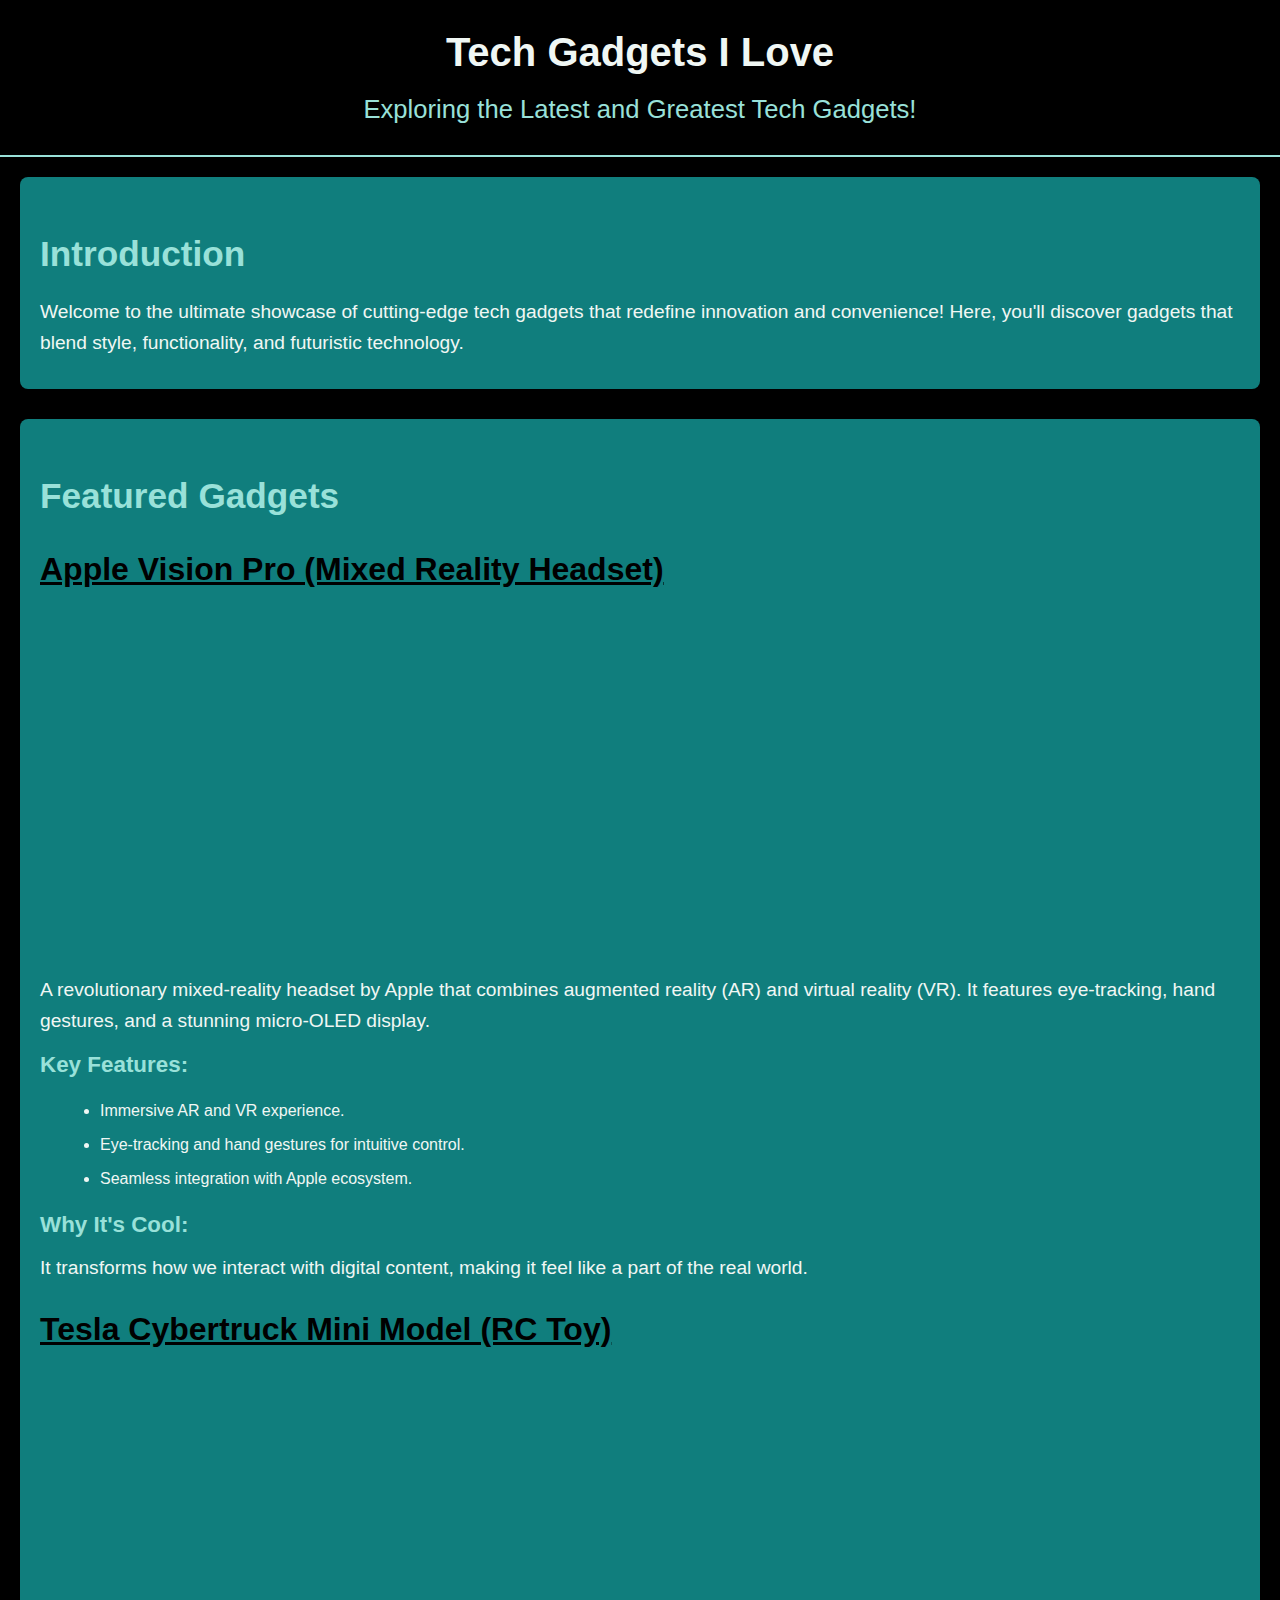
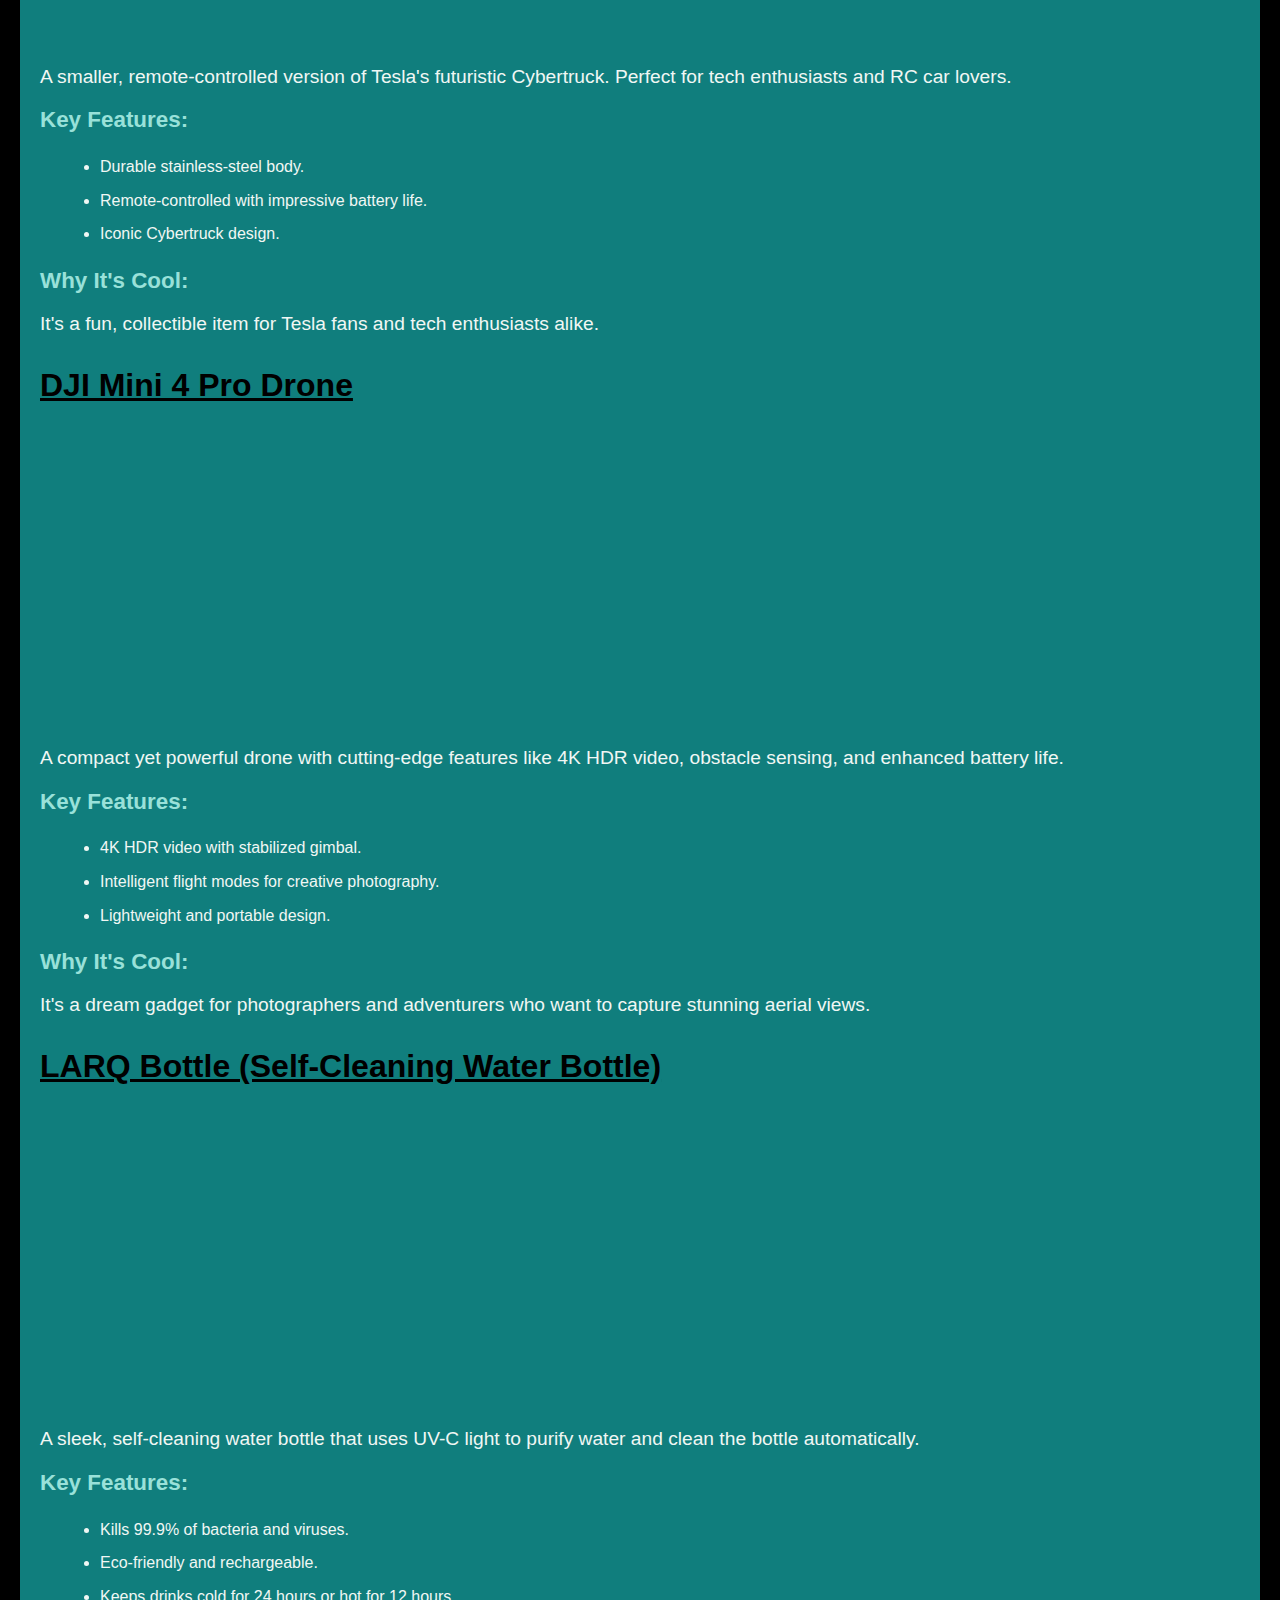
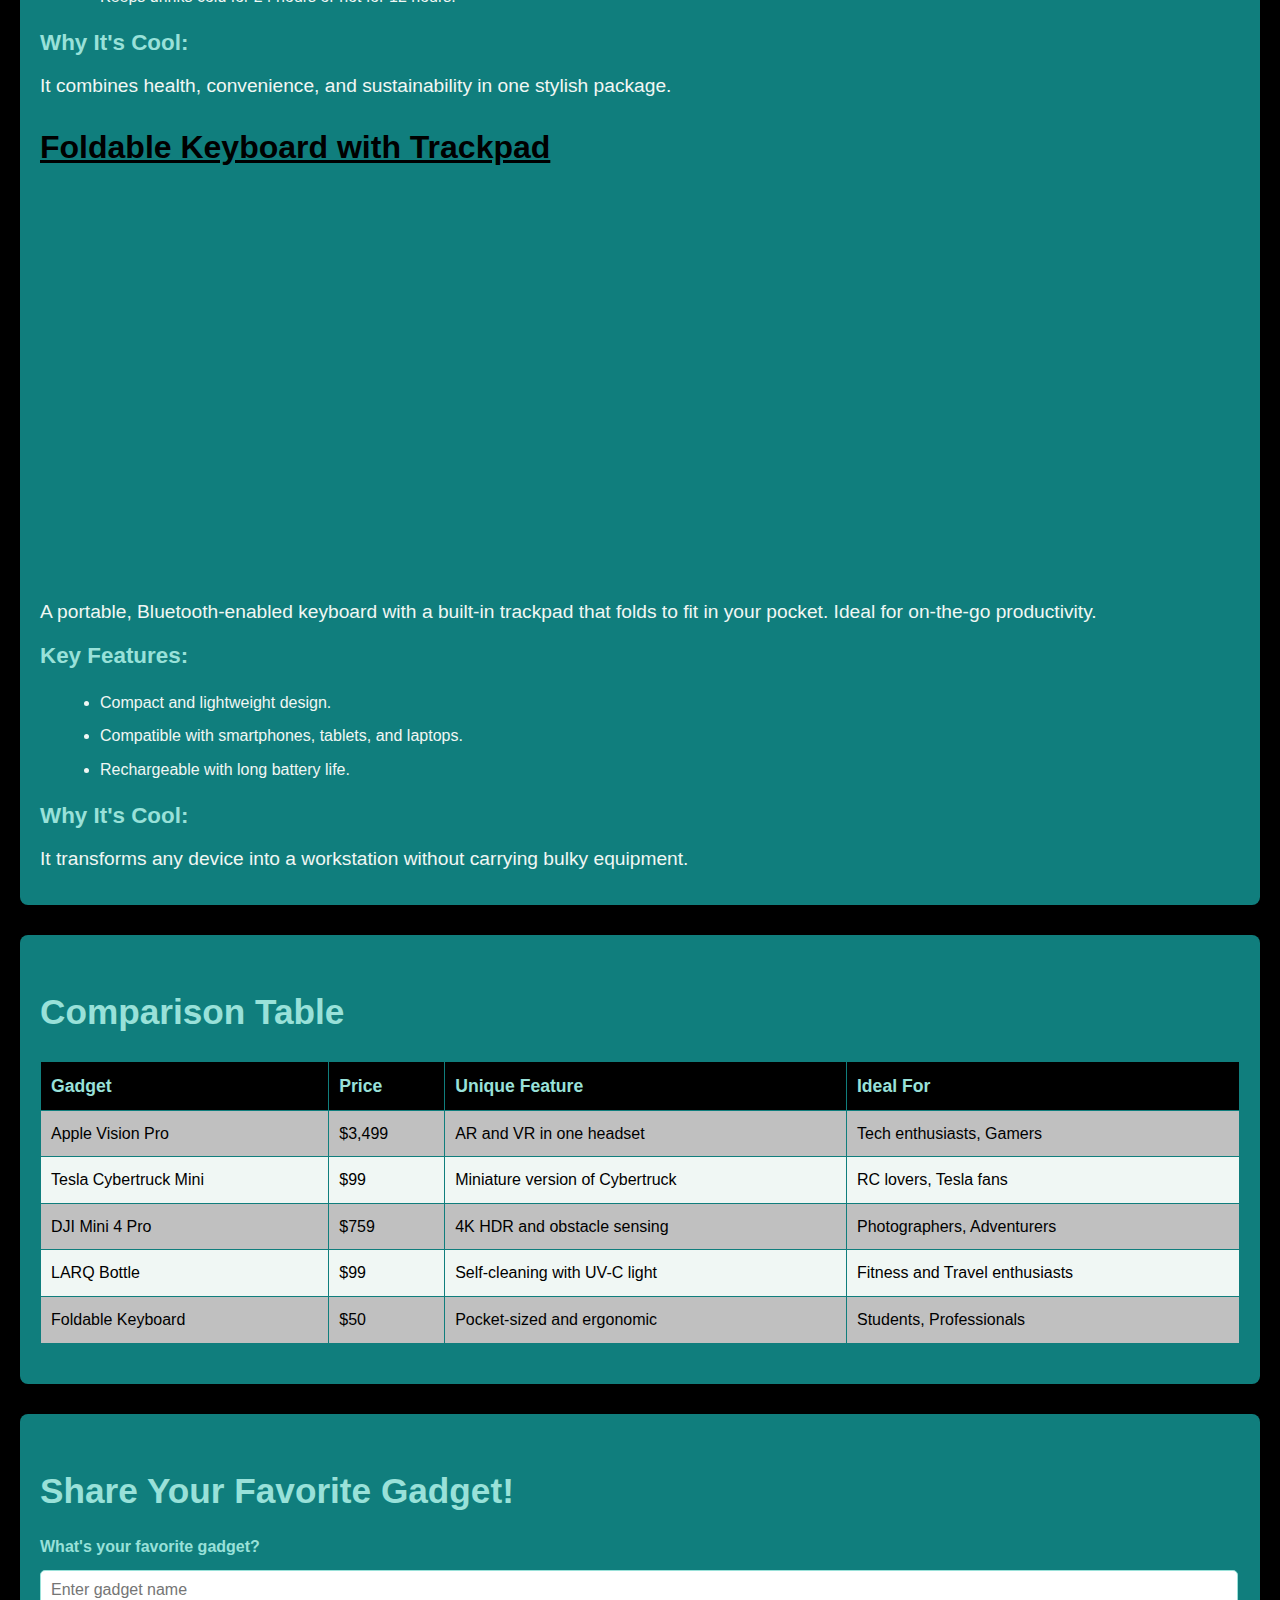
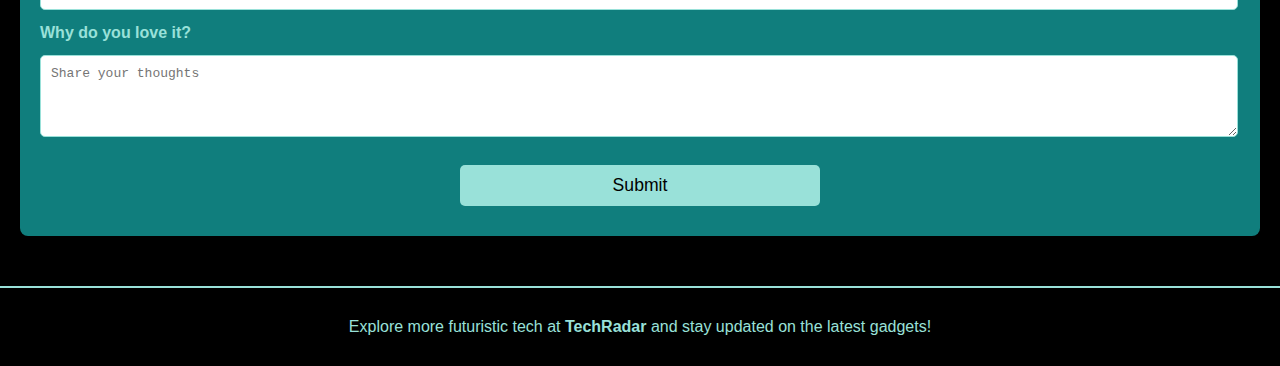
<file: index.html>
<!DOCTYPE html>
<html lang="en">
  <head>
    <meta charset="UTF-8" />
    <meta name="viewport" content="width=device-width, initial-scale=1.0" />
    <title>Tech Gadgets</title>
    <link rel="stylesheet" href="style.css">
  </head>
  <body>
    <header>
      <h1>Tech Gadgets I Love</h1>
      <p>Exploring the Latest and Greatest Tech Gadgets!</p>
    </header>
    <main>
      <section>
        <h2>Introduction</h2>
        <p>
          Welcome to the ultimate showcase of cutting-edge tech gadgets that
          redefine innovation and convenience! Here, you'll discover gadgets
          that blend style, functionality, and futuristic technology.
        </p>
      </section>

      <section>
        <h2 id="gadgets">Featured Gadgets</h2>

        <h3>Apple Vision Pro (Mixed Reality Headset)</h3>
        <img class="image-animate" src="Images/Apple-Vision-Pro-Alternatives.jpeg" alt="Apple Vision Pro" />
        <p>
          A revolutionary mixed-reality headset by Apple that combines augmented
          reality (AR) and virtual reality (VR). It features eye-tracking, hand
          gestures, and a stunning micro-OLED display.
        </p>
        <strong>Key Features:</strong>
        <ul>
          <li>Immersive AR and VR experience.</li>
          <li>Eye-tracking and hand gestures for intuitive control.</li>
          <li>Seamless integration with Apple ecosystem.</li>
        </ul>
        <strong>Why It's Cool:</strong>
        <p>
          It transforms how we interact with digital content, making it feel
          like a part of the real world.
        </p>

        <h3>Tesla Cybertruck Mini Model (RC Toy)</h3>
        <img class="image-animate" src="Images/tesla truck.jpg" alt="Tesla Cybertruck">
        <p>
          A smaller, remote-controlled version of Tesla's futuristic Cybertruck.
          Perfect for tech enthusiasts and RC car lovers.
        </p>
        <strong>Key Features:</strong>
        <ul>
          <li>Durable stainless-steel body.</li>
          <li>Remote-controlled with impressive battery life.</li>
          <li>Iconic Cybertruck design.</li>
        </ul>
        <strong>Why It's Cool:</strong>
        <p>
          It's a fun, collectible item for Tesla fans and tech enthusiasts
          alike.
        </p>

        <h3>DJI Mini 4 Pro Drone</h3>
        <img class="image-animate" src="Images/drone.jpg" alt="DJI Mini 4 Pro" />
        <p>
          A compact yet powerful drone with cutting-edge features like 4K HDR
          video, obstacle sensing, and enhanced battery life.
        </p>
        <strong>Key Features:</strong>
        <ul>
          <li>4K HDR video with stabilized gimbal.</li>
          <li>Intelligent flight modes for creative photography.</li>
          <li>Lightweight and portable design.</li>
        </ul>
        <strong>Why It's Cool:</strong>
        <p>
          It's a dream gadget for photographers and adventurers who want to
          capture stunning aerial views.
        </p>

        <h3>LARQ Bottle (Self-Cleaning Water Bottle)</h3>
        <img class="image-animate" src="Images/LARQ Bottle.jpg" alt="LARQ Bottle" />
        <p>
          A sleek, self-cleaning water bottle that uses UV-C light to purify
          water and clean the bottle automatically.
        </p>
        <strong>Key Features:</strong>
        <ul>
          <li>Kills 99.9% of bacteria and viruses.</li>
          <li>Eco-friendly and rechargeable.</li>
          <li>Keeps drinks cold for 24 hours or hot for 12 hours.</li>
        </ul>
        <strong>Why It's Cool:</strong>
        <p>
          It combines health, convenience, and sustainability in one stylish
          package.
        </p>

        <h3>Foldable Keyboard with Trackpad</h3>
        <img class="image-animate" src="Images/keyboard.jpg" alt="Foldable Keyboard" />
        <p>
          A portable, Bluetooth-enabled keyboard with a built-in trackpad that
          folds to fit in your pocket. Ideal for on-the-go productivity.
        </p>
        <strong>Key Features:</strong>
        <ul>
          <li>Compact and lightweight design.</li>
          <li>Compatible with smartphones, tablets, and laptops.</li>
          <li>Rechargeable with long battery life.</li>
        </ul>
        <strong>Why It's Cool:</strong>
        <p>
          It transforms any device into a workstation without carrying bulky
          equipment.
        </p>
      </section>
      <section>
        <h2>Comparison Table</h2>
        <table>
            <tr>
                <th>Gadget</th>
                <th>Price</th>
                <th>Unique Feature</th>
                <th>Ideal For</th>
            </tr>
            <tr>
                <td>Apple Vision Pro</td>
                <td>$3,499</td>
                <td>AR and VR in one headset</td>
                <td>Tech enthusiasts, Gamers</td>
            </tr>
            <tr>
                <td>Tesla Cybertruck Mini</td>
                <td>$99</td>
                <td>Miniature version of Cybertruck</td>
                <td>RC lovers, Tesla fans</td>
            </tr>
            <tr>
                <td>DJI Mini 4 Pro</td>
                <td>$759</td>
                <td>4K HDR and obstacle sensing</td>
                <td>Photographers, Adventurers</td>
            </tr>
            <tr>
                <td>LARQ Bottle</td>
                <td>$99</td>
                <td>Self-cleaning with UV-C light</td>
                <td>Fitness and Travel enthusiasts</td>
            </tr>
            <tr>
                <td>Foldable Keyboard</td>
                <td>$50</td>
                <td>Pocket-sized and ergonomic</td>
                <td>Students, Professionals</td>
            </tr>
        </table>
      </section>

      <section>
        <h2>Share Your Favorite Gadget!</h2>
        <form>
            <label for="fav-gadget">What's your favorite gadget?</label>
            <input type="text" id="fav-gadget" name="fav-gadget" placeholder="Enter gadget name"><br>

            <label for="reason">Why do you love it?</label>
            <textarea id="reason" name="reason" rows="4" cols="50" placeholder="Share your thoughts"></textarea><br>
            <button id="submit-button" type="button">Submit</button>
        </form>
      </section>
    </main>
    <footer>
        <p>Explore more futuristic tech at <a href="https://www.techradar.com" target="_blank">TechRadar</a> and stay updated on the latest gadgets!</p>
    </footer>

    <script src="script.js"></script>
  </body>
</html>
</file>
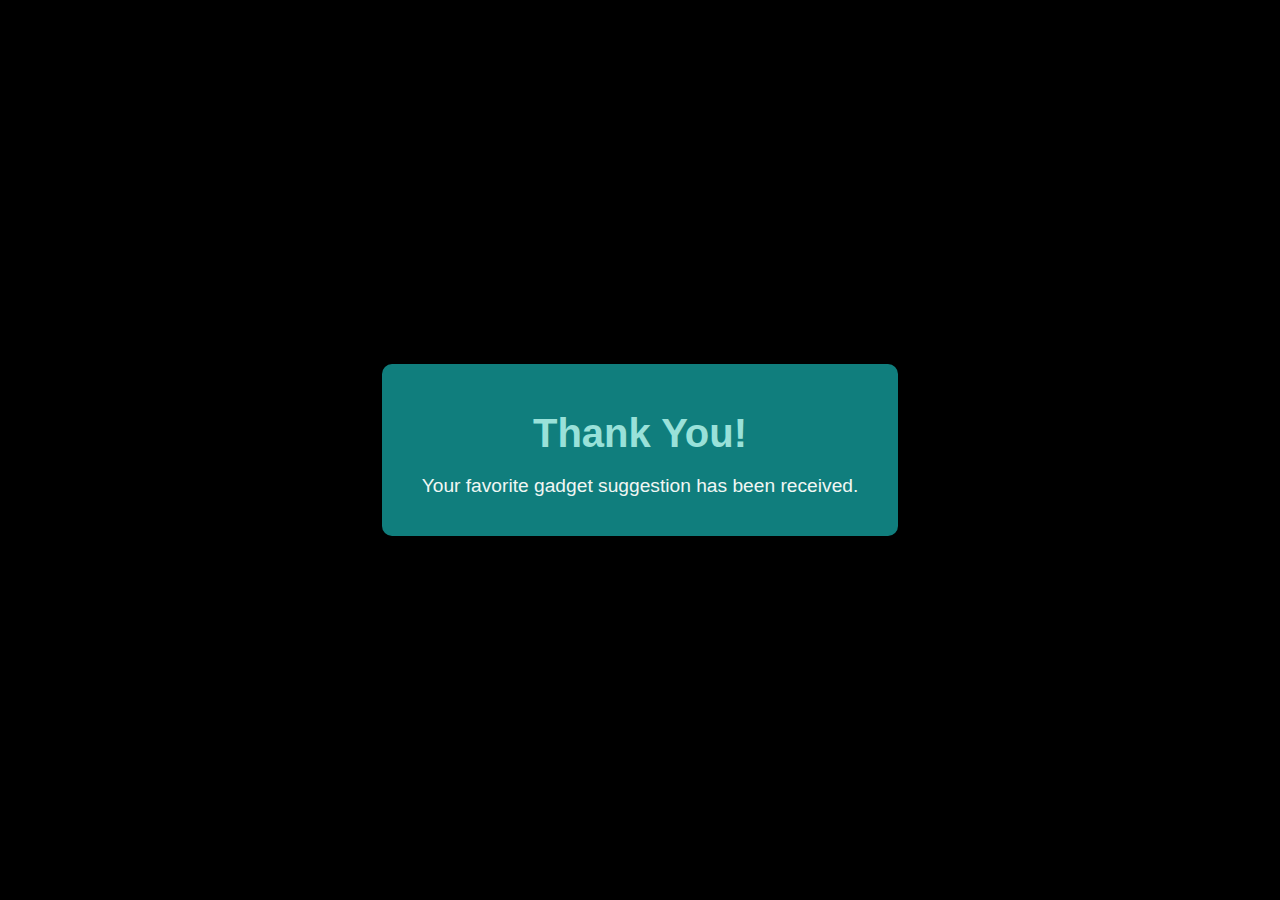
<file: submit.html>
<!DOCTYPE html>
<html lang="en">
<head>
    <meta charset="UTF-8">
    <meta name="viewport" content="width=device-width, initial-scale=1.0">
    <title>Submission Received</title>
    <style>
        /* Body styles */
        body {
            background-color: #000000; /* Black */
            color: #F0F7F4; /* Light Mint White */
            font-family: Arial, sans-serif;
            display: flex;
            justify-content: center;
            align-items: center;
            height: 100vh; /* Full viewport height */
            margin: 0;
            text-align: center;
        }

        /* Container for content */
        div {
            background-color: #107E7D; /* Deep Teal */
            padding: 20px 40px;
            border-radius: 10px;
            box-shadow: 0 4px 10px rgba(0, 0, 0, 0.5);
        }

        /* Heading styles */
        h1 {
            color: #99E1D9; /* Soft Teal */
            margin-bottom: 10px;
            font-size: 2.5em;
        }

        /* Paragraph styles */
        p {
            color: #F0F7F4; /* Light Mint White */
            font-size: 1.2em;
        }
    </style>
</head>
<body>
    <div>
        <h1>Thank You!</h1>
        <p>Your favorite gadget suggestion has been received.</p>
    </div>
</body>
</html>
</file>
<file: style.css>
/* General styles */
body {
    font-family: Arial, sans-serif;
    line-height: 1.6;
    margin: 0;
    padding: 0;
    background-color: #000000; /* Black */
    color: #F0F7F4; /* Light Mint White */
}

/* Header styles */
header {
    text-align: center;
    padding: 20px;
    background-color: #000000; /* Black */
    color: #99E1D9; /* Soft Teal */
    border-bottom: 2px solid #99E1D9;
}

header h1 {
    font-size: 2.5em;
    margin: 0;
    color: #F0F7F4; /* Light Mint White */
    animation: flipText 2s ease-in-out forwards;
}

header p {
    font-size: 1.6em;
    margin: 5px 0;
    color: #99E1D9; /* Soft Teal */
    animation: flipText 2s ease-in-out 0.5s forwards; /* Delay for paragraph */
}

/* Main content */
main {
    padding: 20px;
}

/* Section styles */
section {
    margin-bottom: 30px;
    padding: 20px;
    background-color: #107E7D; /* Deep Teal */
    border-radius: 8px;
    box-shadow: 0 4px 8px rgba(0, 0, 0, 0.2);
    color: #F0F7F4; /* Light Mint White */
}

/* Section headers */
section h2 {
    color: #99E1D9; /* Soft Teal */
    margin-bottom: 15px;
    font-size: 2.2em;
}

strong{
    color: #99E1D9;
    font-size: 1.4em;
}

section h3 {
    color: #000000; /* Light Mint White */
    font-size: 2em;
    margin-top: 20px;
    text-decoration: underline;
}

section p {
    font-size: 1.2em;
    margin: 10px 0;
}

/* Image styles */
section img {
    max-width: 38%;
    height: auto;
    border: 3px solid #99E1D9; /* Soft Teal */
    border-radius: 8px;
    margin: 10px 0;
}

/* List styles */
section ul {
    list-style-type: disc;
    margin-left: 20px;
}

section ul li {
    margin-bottom: 8px;
}

/* Table styles */
table {
    width: 100%;
    border-collapse: collapse;
    margin: 20px 0;
    background-color: #F0F7F4; /* Light Mint White */
    color: #000000; /* Black */
}

th, td {
    border: 1px solid #107E7D; /* Deep Teal */
    padding: 10px;
    text-align: left;
}

th {
    background-color: #000000; /* Black */
    color: #99E1D9; /* Soft Teal */
    font-size: 1.1em;
}

tr:nth-child(even) {
    background-color: #c0c0c0; /* Soft Teal */
    color: #000000; /* Black */
}

tr:hover {
    background-color: #99E1D9;
}

/* Form styles */
form label {
    font-weight: bold;
    color: #99E1D9; /* Soft Teal */
}

form input, form textarea, form button {
    width: 98%;
    padding: 10px;
    margin: 10px auto;
    border: 1px solid #99E1D9; /* Soft Teal */
    border-radius: 5px;
    font-size: 1em;
}

form button{
    margin-left: 35%;
    width: 30%;
}

form input:focus, form textarea:focus {
    border-color: #107E7D; /* Deep Teal */
    outline: none;
}

form button {
    background-color: #99E1D9; /* Soft Teal */
    color: #000000; /* Black */
    border: none;
    cursor: pointer;
    font-size: 1.1em;
}

form button:hover {
    background-color: #000000; /* Deep Teal */
    color: #F0F7F4; /* Light Mint White */
    animation: bounce 1s;
}

/* Footer styles */
footer {
    text-align: center;
    padding: 10px;
    background-color: #000000; /* Black */
    color: #99E1D9; /* Soft Teal */
    border-top: 2px solid #99E1D9;
}

footer a {
    color: #99E1D9; /* Soft Teal */
    text-decoration: none;
    font-weight: bold;
}

footer a:hover {
    color: #F0F7F4; /* Light Mint White */
    text-decoration: underline;
}

/* Media Queries */
@media (max-width: 768px) {
    section img{
        max-width: 60%;
    }
    header h1 {
        font-size: 2em; /* Smaller font size for smaller screens */
    }

    header p {
        font-size: 1em; /* Adjust paragraph font size */
    }

    section {
        padding: 15px; /* Reduce padding in sections */
    }

    section h2 {
        font-size: 1.5em; /* Adjust section header font size */
    }

    table, th, td {
        font-size: 0.9em; /* Smaller text size for table */
    }

    form input, form textarea, form button {
        font-size: 0.9em; /* Smaller input fields for smaller screens */
    }
}

@media (max-width: 480px) {
    section img{
        max-width: 80%;
    }
    body {
        padding: 10px; /* Add padding for very small screens */
    }

    header h1 {
        font-size: 1.8em; /* Further reduce font size */
    }

    header p {
        font-size: 0.9em;
    }

    section h2 {
        font-size: 1.3em; /* Further reduce section header font size */
    }

    table, th, td {
        font-size: 0.8em; /* Adjust table font size */
    }

    form input, form textarea, form button {
        font-size: 0.8em; /* Further adjust input field sizes */
    }
}

/* Animations */
@keyframes flipText {
    0% {
        transform: rotateX(90deg);
        opacity: 0;
    }
    50% {
        opacity: 1;
    }
    100% {
        transform: rotateX(0deg);
        opacity: 1;
    }
}

@keyframes bounce {
    0%, 20%, 50%, 80%, 100% {
        transform: translateY(0);
    }
    40% {
        transform: translateY(-10px);
    }
    60% {
        transform: translateY(-5px);
    }
}

/* Animations */
@keyframes fadeInUp {
    from {
        opacity: 0;
        transform: scale(0.3) translateX(50%);
    }
    to {
        opacity: 1;
        transform: scale(1) translateX(0);
    }
}

.image-animate {
    opacity: 0;
    transform: scale(0.3) translateX(50%);
    transition: opacity 0.6s ease, transform 0.6s ease;
}

.image-visible {
    animation: fadeInUp 0.6s forwards;
}
</file>
